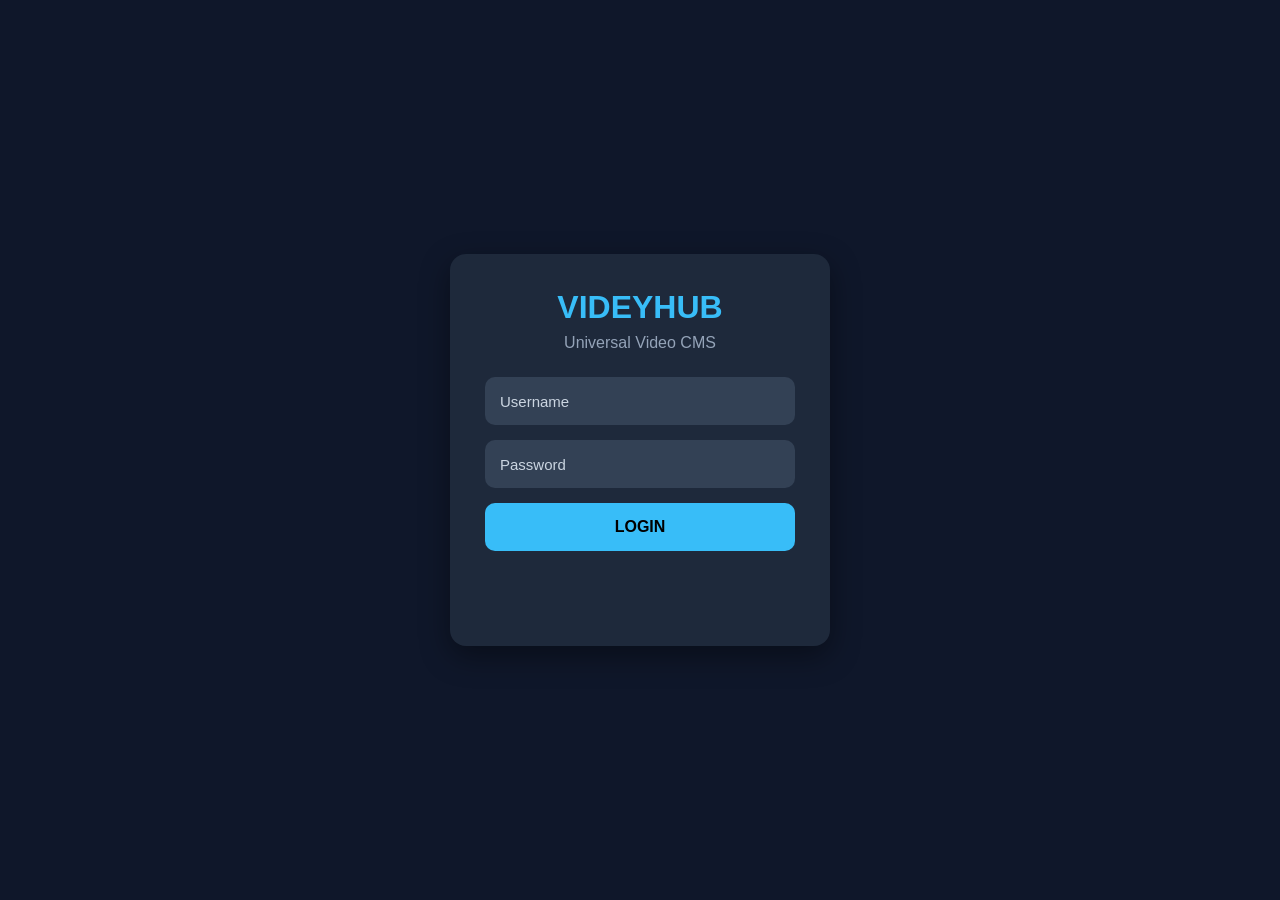
<file: index.html>
<!DOCTYPE html>
<html lang="id">
<head>

<meta charset="UTF-8">

<meta name="viewport" content="width=device-width, initial-scale=1.0">

<title>VideyHub Login</title>

<link rel="stylesheet" href="login.css">

</head>

<body>

<div class="login-container">

    <div class="login-box">

        <h1>VIDEYHUB</h1>

        <p>Universal Video CMS</p>

        <input
            type="text"
            id="username"
            placeholder="Username">

        <input
            type="password"
            id="password"
            placeholder="Password">

        <button id="loginBtn">

            LOGIN

        </button>

        <p id="error"></p>

    </div>

</div>

<script src="login.js"></script>

</body>
</html>
</file>
<file: login.css>
*{
    margin:0;
    padding:0;
    box-sizing:border-box;
    font-family:Arial,Helvetica,sans-serif;
}

body{
    background:#0f172a;
    display:flex;
    justify-content:center;
    align-items:center;
    height:100vh;
}

.login-container{
    width:100%;
    display:flex;
    justify-content:center;
    align-items:center;
    padding:20px;
}

.login-box{
    width:380px;
    background:#1e293b;
    padding:35px;
    border-radius:16px;
    box-shadow:0 10px 30px rgba(0,0,0,.4);
}

.login-box h1{
    color:#38bdf8;
    text-align:center;
    margin-bottom:8px;
}

.login-box p{
    text-align:center;
    color:#94a3b8;
    margin-bottom:25px;
}

.login-box input{
    width:100%;
    height:48px;
    border:none;
    outline:none;
    border-radius:10px;
    padding:0 15px;
    margin-bottom:15px;
    background:#334155;
    color:#fff;
    font-size:15px;
}

.login-box input::placeholder{
    color:#cbd5e1;
}

#loginBtn{
    width:100%;
    height:48px;
    border:none;
    border-radius:10px;
    background:#38bdf8;
    color:#000;
    font-size:16px;
    font-weight:bold;
    cursor:pointer;
    transition:.2s;
}

#loginBtn:hover{
    transform:scale(1.02);
}

#error{
    margin-top:15px;
    color:#ef4444;
    text-align:center;
    min-height:20px;
}
</file>
<file: dashboard.css>
*{
    margin:0;
    padding:0;
    box-sizing:border-box;
    font-family:Arial,Helvetica,sans-serif;
}

body{
    background:#0f172a;
    color:#fff;
}

.container{
    width:100%;
    max-width:700px;
    margin:auto;
    padding:20px;
}

.header{
    display:flex;
    justify-content:space-between;
    align-items:center;
    margin-bottom:25px;
}

.logo{
    font-size:28px;
    font-weight:bold;
    color:#38bdf8;
}

.new-btn{
    border:none;
    background:#38bdf8;
    color:#000;
    font-weight:bold;
    padding:12px 18px;
    border-radius:10px;
    cursor:pointer;
}

.new-btn:hover{
    opacity:.9;
}

.card{
    background:#1e293b;
    border-radius:14px;
    padding:18px;
    margin-bottom:15px;
    box-shadow:0 6px 20px rgba(0,0,0,.25);
}

.card h3{
    font-size:18px;
    margin-bottom:8px;
}

.card p{
    color:#cbd5e1;
    font-size:14px;
    word-break:break-all;
}

.action{
    display:flex;
    gap:10px;
    margin-top:15px;
}

.copy-btn,
.delete-btn{
    flex:1;
    border:none;
    padding:12px;
    border-radius:10px;
    cursor:pointer;
    font-weight:bold;
}

.copy-btn{
    background:#38bdf8;
    color:#000;
}

.delete-btn{
    background:#ef4444;
    color:#fff;
}

.bottom-menu{
    margin-top:30px;
    display:flex;
    gap:10px;
}

.setting-btn,
.logout-btn{
    flex:1;
    border:none;
    padding:14px;
    border-radius:10px;
    background:#1e293b;
    color:#fff;
    cursor:pointer;
}

.empty{
    background:#1e293b;
    padding:25px;
    border-radius:14px;
    text-align:center;
    color:#94a3b8;
}

/* Modal */

.modal{
    display:none;
    position:fixed;
    inset:0;
    background:rgba(0,0,0,.6);
    justify-content:center;
    align-items:center;
    padding:20px;
}

.modal-box{
    width:100%;
    max-width:500px;
    background:#1e293b;
    border-radius:16px;
    padding:25px;
}

.modal-box h2{
    margin-bottom:20px;
}

.modal-box input[type=text]{
    width:100%;
    height:48px;
    border:none;
    border-radius:10px;
    padding:0 15px;
    margin-bottom:15px;
    background:#334155;
    color:#fff;
}

.modal-box label{
    display:block;
    margin-bottom:10px;
}

#saveBtn{
    width:100%;
    height:48px;
    border:none;
    border-radius:10px;
    background:#38bdf8;
    color:#000;
    font-weight:bold;
    cursor:pointer;
}

@media(max-width:600px){

.logo{
    font-size:22px;
}

.new-btn{
    padding:10px 15px;
}

}
</file>
